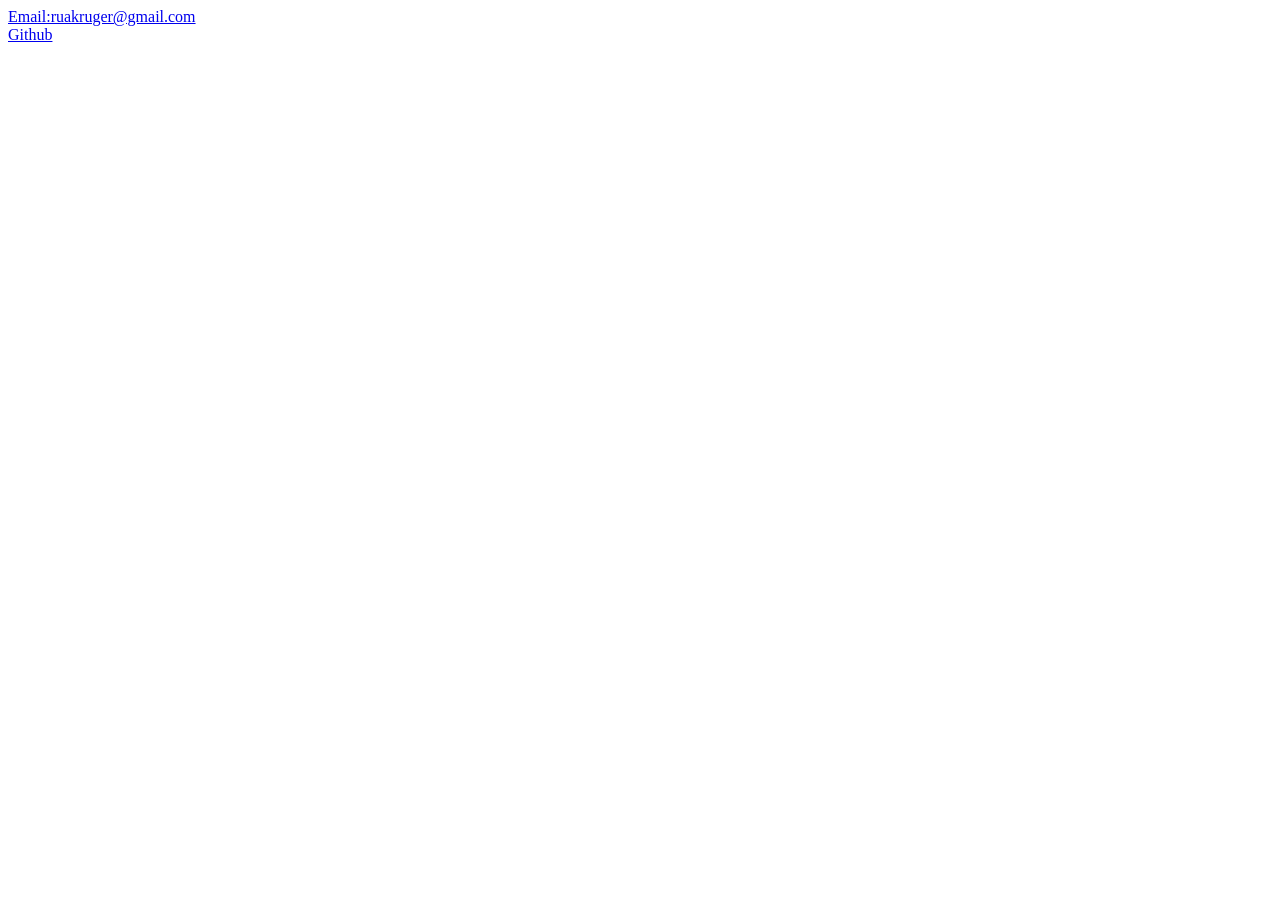
<file: Contact/index.html>
<!DOCTYPE html>
<html lang="en">
<head>
    <meta charset="UTF-8">
    <meta name="viewport" content="width=device-width, initial-scale=1.0">
    <title>Contact details</title>
</head>
<body>
    <a href="ruakruger@gmail.com">Email:ruakruger@gmail.com</a><br>
    <a href="https://github.com/aspectZA27">Github</a>
</body>
</html>
</file>
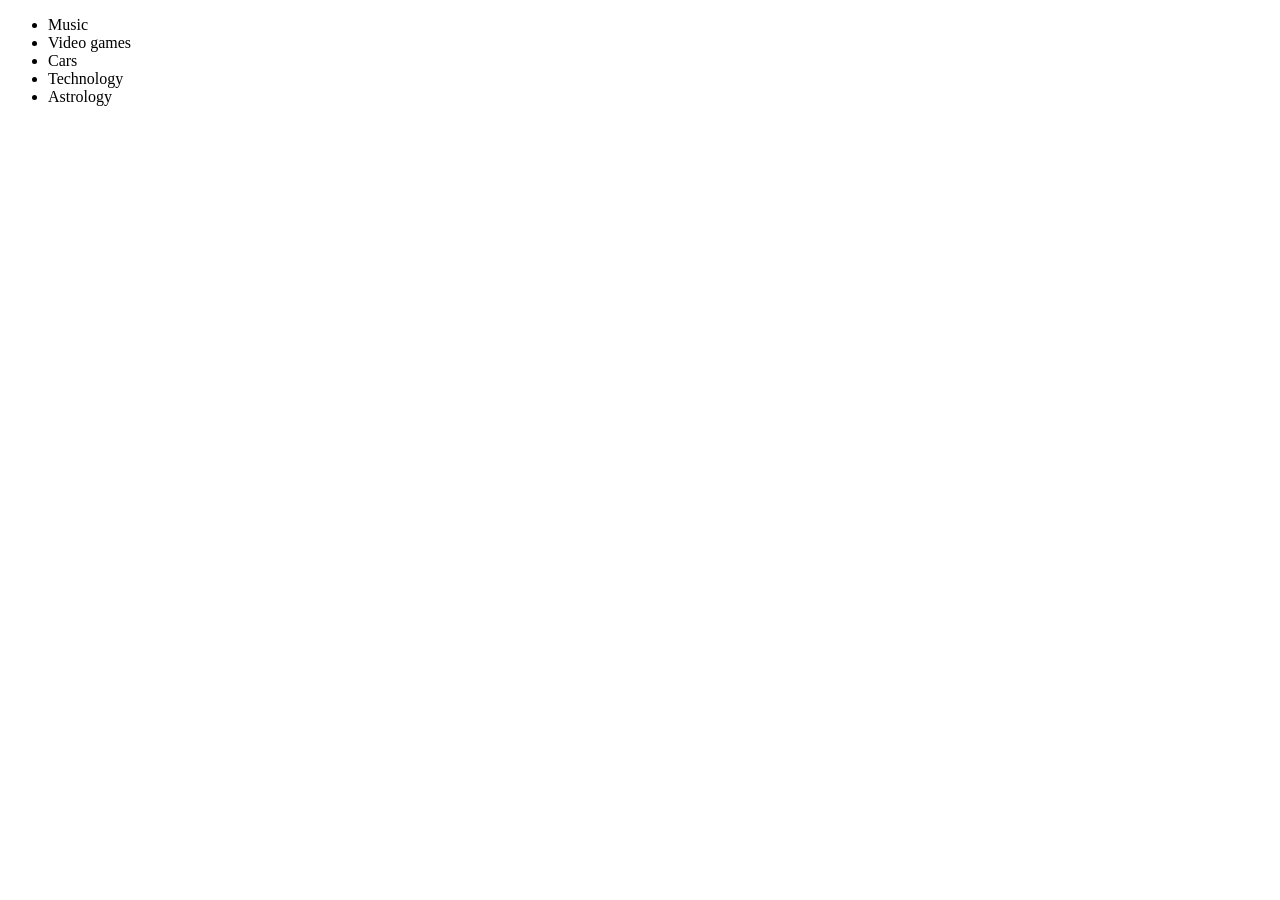
<file: hobbies/index.html>
<!DOCTYPE html>
<html lang="en">
<head>
    <meta charset="UTF-8">
    <meta name="viewport" content="width=device-width, initial-scale=1.0">
    <title>My hobbies</title>
</head>
<body>
    <ul>
        <li>Music</li>
        <li>Video games</li>
        <li>Cars</li>
        <li>Technology</li>
        <li>Astrology</li>
    </ul>
</body>
</html>
</file>
